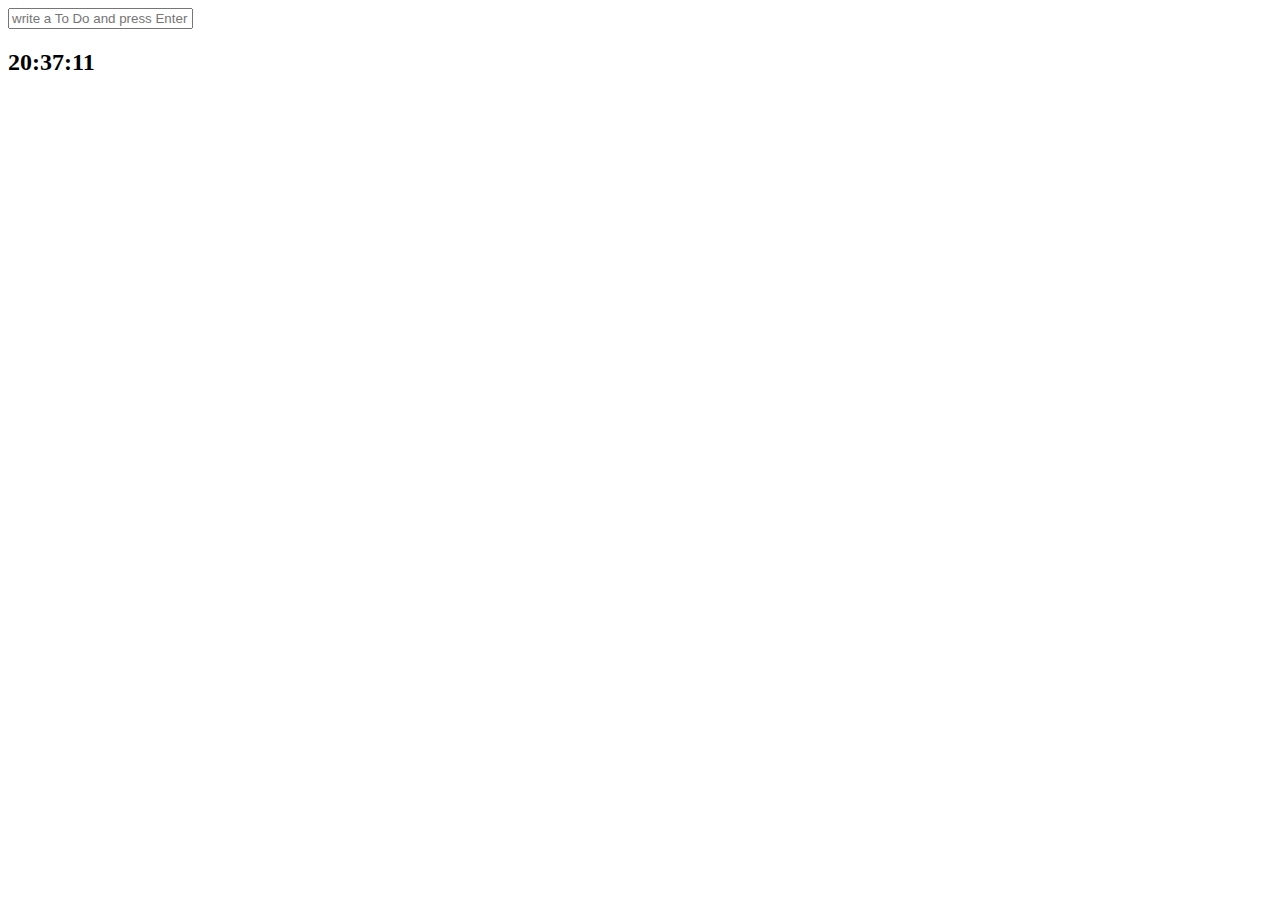
<file: 7주차/index.html>
<!DOCTYPE html>
<html lang="en">
<head>
    <meta charset="UTF-8">
    <meta name="viewport" content="width=!, initial-scale=1.0">
    <title>Momentum App</title>
</head>
<body>
    <form class="hidden" id="login-form">
    </form>
    <form id="todo-form">
        <input type="text" placeholder="write a To Do and press Enter" required/>
    </form>
    <ul id="todo-list"></ul> <!-- li는 js에서 추가해 줄 것 -->
    <div id="quote">
        <span></span>
        <span></span>
    </div>
    <h2 id="clock">00:00:00</h2>
    <script src="clock.js"></script>
    <script src="quotes.js"></script>
    <script src="todo.js"></script>
</body>
</html>
</file>
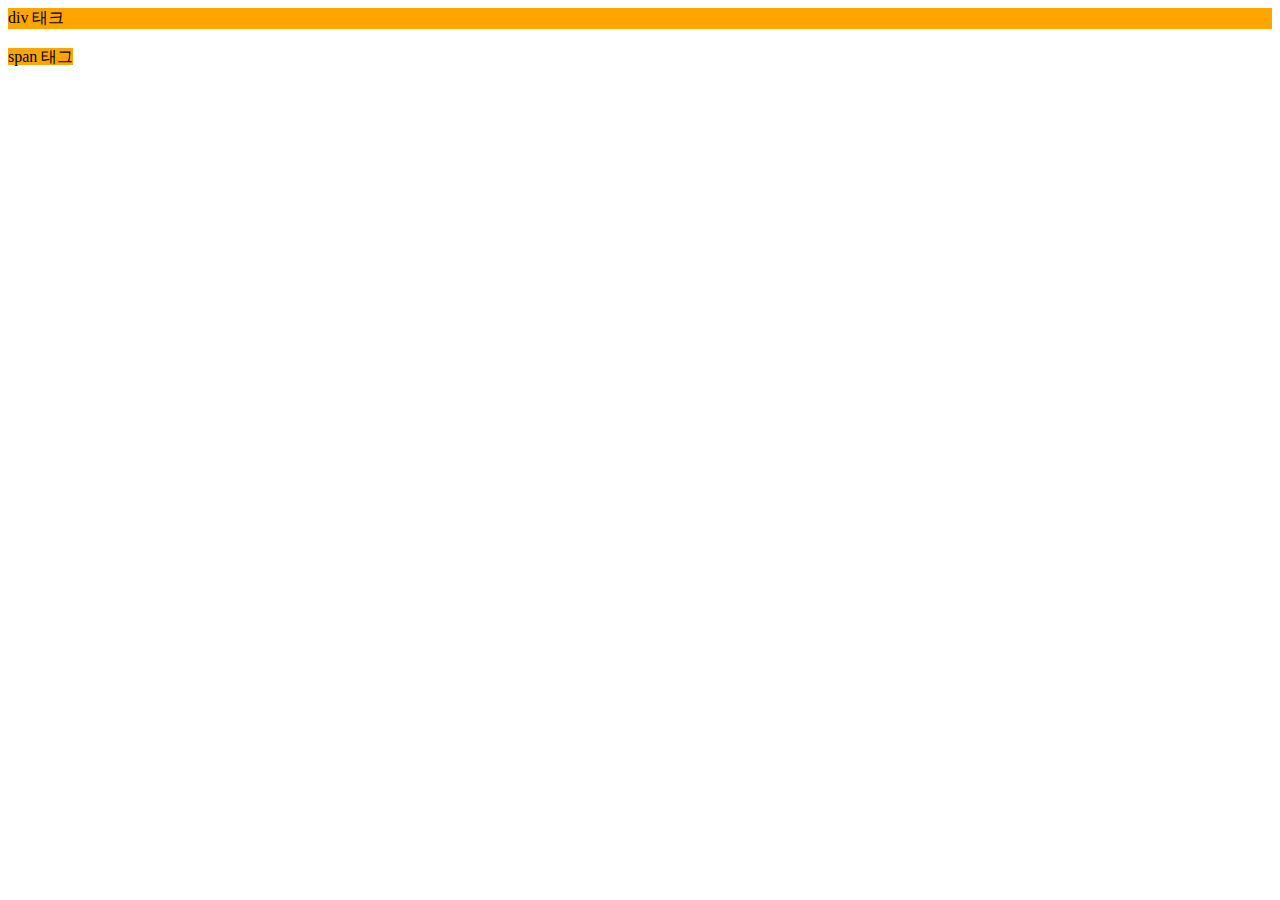
<file: 2주차 실습/2주차 실습1/index.html>
<!DOCTYPE html>
<html lang="en">
<head>
    <meta charset="UTF-8">
    <meta name="viewport" content="width=device-width, initial-scale=1.0">
    <title>Document</title>
    <!-- 외부 스타일시트 적용 -->
    <link rel="stylesheet" href="main.css">
</head>
<body>
    <div>div 태크</div>
    <br />
    <span>span 태그</span>
</body>
</html>
</file>
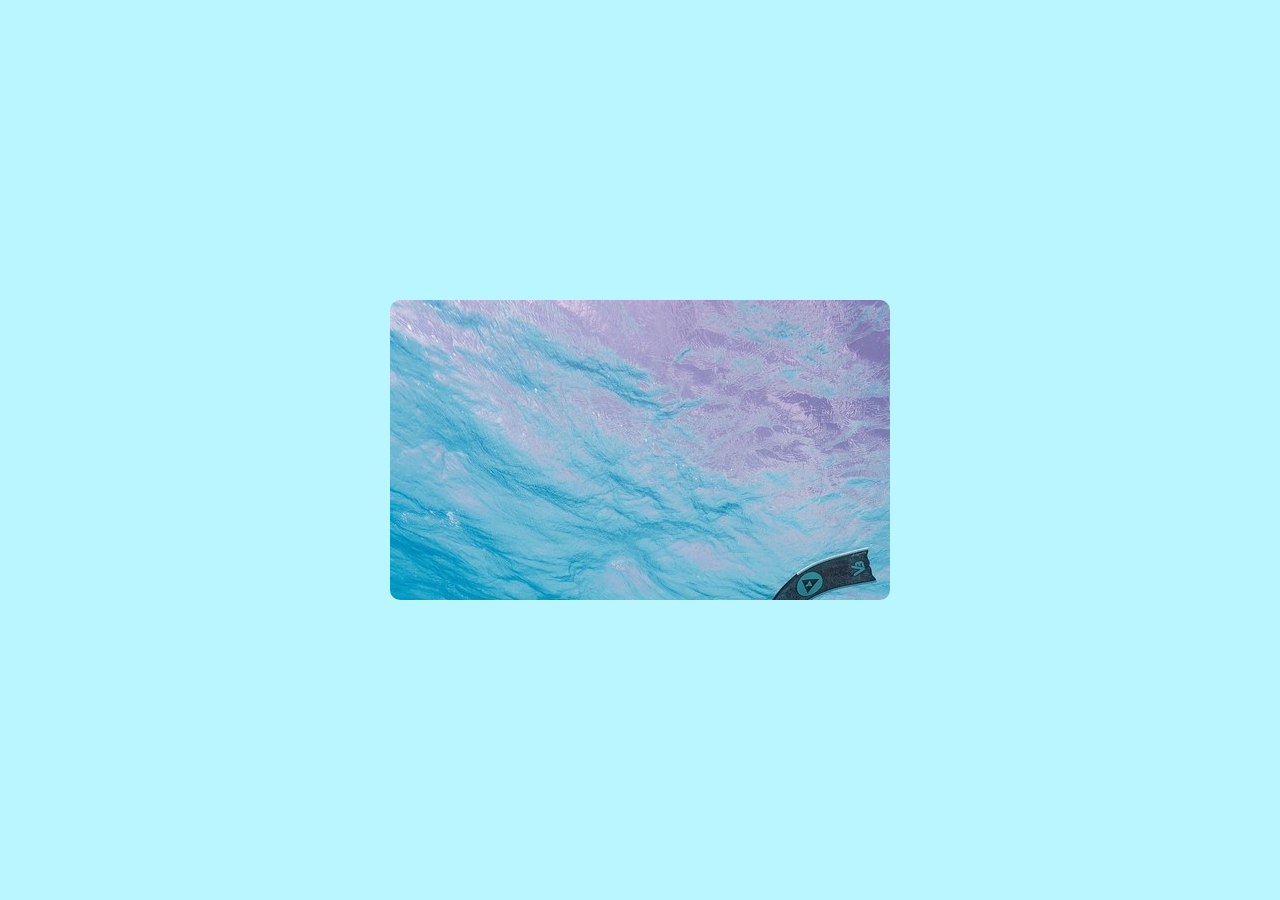
<file: 2주차 실습/2주차 실습2/index.html>
<!DOCTYPE html>
<html lang="en">
	<head>
		<meta charset="UTF-8" />
		<meta name="viewport" content="width=device-width, initial-scale=1.0" />
		<title>Document</title>
		<link rel="stylesheet" href="main.css" />
		<link rel="stylesheet" href="reset.css" />
	</head>
	<body>
		<div class="container">
			<div class="item">
				<img src="freediving.jpeg" alt="프리다이빙"/>
			</div>
			<div class="item">
				<div class="content-wrapper">
					<div class="tag">freediving</div>
					<h2 class="title">Into the deep!</h2>
					<div class="description">
						Freediving is breath-hold diving, being in and under the water while holding one's
						breath.
					</div>
				</div>
			</div>
		</div>
	</body>
</html>
</file>
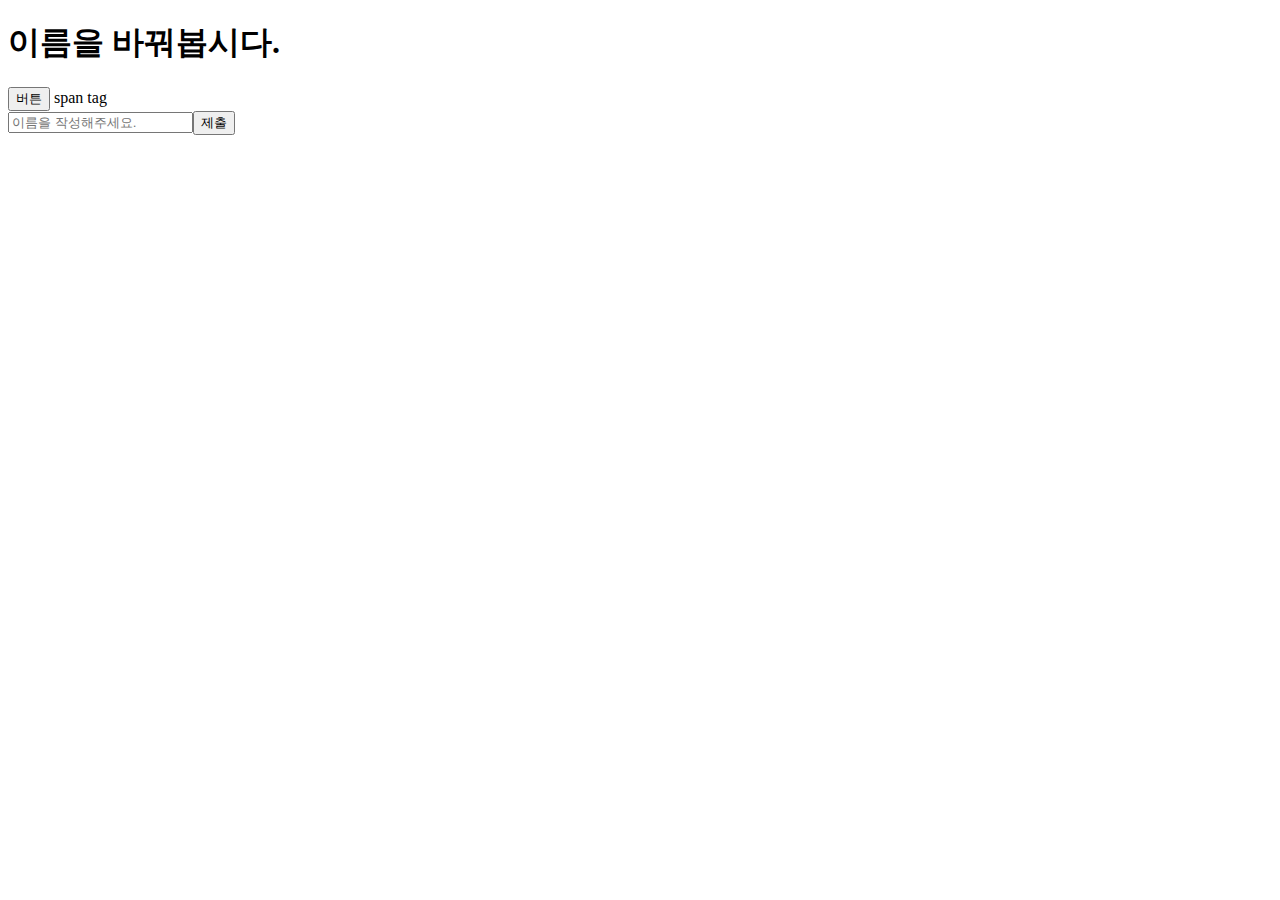
<file: 3주차 실습/4주차 실습/index.html>
<!DOCTYPE html>
<html lang="en">
<head>
    <meta charset="UTF-8">
    <meta name="viewport" content="width=device-width, initial-scale=1.0">
    <title>Document</title>

</head>
<body>
    <div id="root">
        <h1 id="name">이름을 바꿔봅시다.</h1>
        <button class="find" id="btn">버튼</button>
        <span class="find">span tag</span>
    </div>
    <script src="./selectElement.js"></script>
    <script src="./manipulateElement.js"></script>
    <script src="./changeName.js"></script>
</body>
</html>
</file>
<file: 2주차 실습/2주차 실습1/main.css>
div{
    width: 100%;
    height: 100%;
    background-color: orange;
}

span{
    width: 100%;
    height: 100%;
    background-color: orange;
}
</file>
<file: 2주차 실습/2주차 실습2/main.css>
body{
    background-color: rgb(185, 246, 255);
    display: flex;
    /* 가로축 가운데 */
    justify-content: center; 
    /* 세로축 가운데 */
    align-items: center;
    height: 100vh;
    
}

.tag{
    font-family: 'Times New Roman', Times, serif;
    font-weight: bold; 
    color: purple;
}

.title{
    font-weight: bold;
    font-size: 20px;
}

.description{
    font-size: small;
    color: gray;
}

.container{
    display: flex;
    background-color: aliceblue;
    overflow: hidden;
    border-radius: 10px;
    height: 300px;
    width: 500px;
}

.item{
    flex: 1;
}

.container .item .img{
    width: 100;
}
</file>
